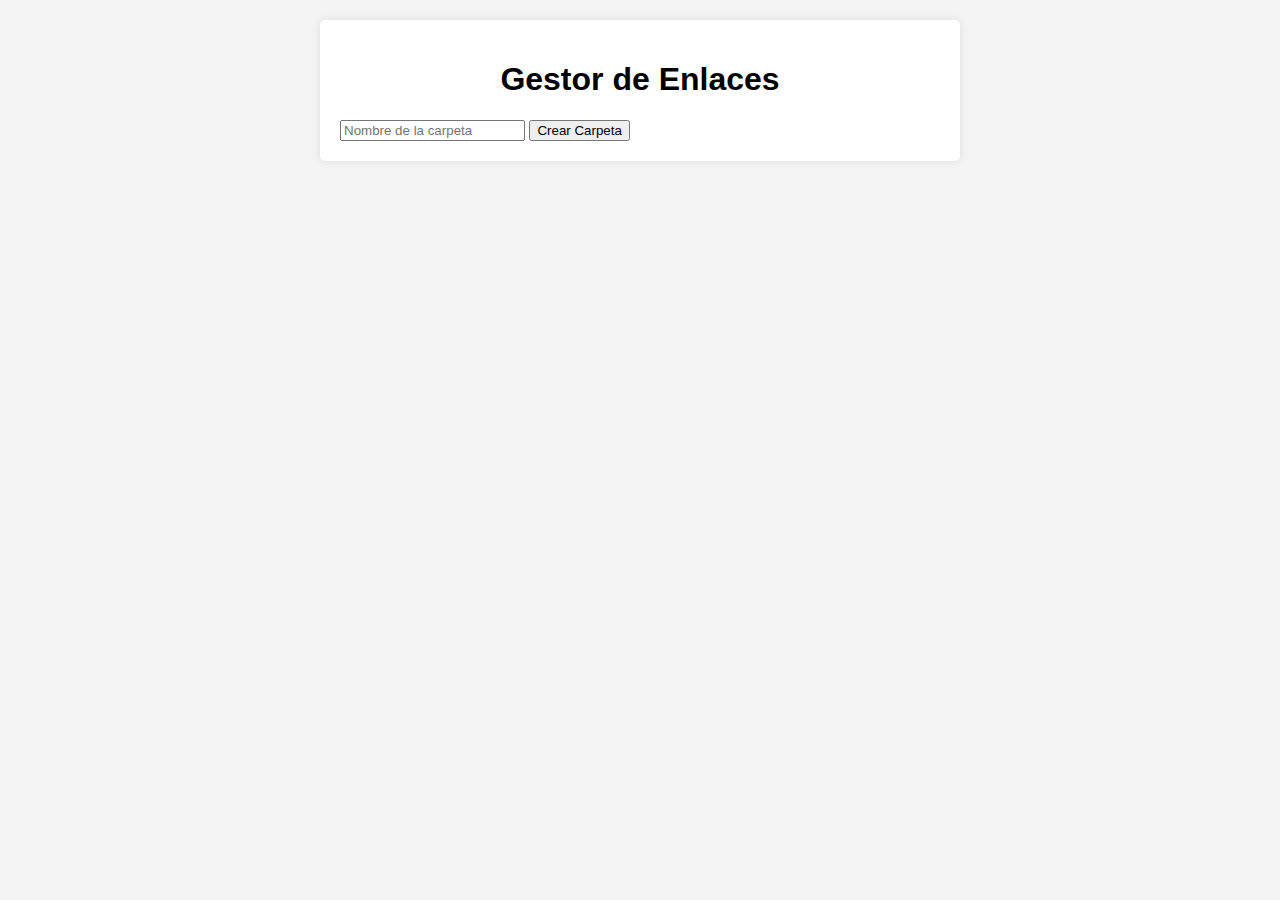
<file: gestorenlaxes/index.html>
<!DOCTYPE html>
<html lang="es">
<head>
    <meta charset="UTF-8">
    <meta name="viewport" content="width=device-width, initial-scale=1.0">
    <title>Gestor de Enlaces</title>
    <link rel="stylesheet" href="styles.css">
</head>
<body>
    <div class="container">
        <h1>Gestor de Enlaces</h1>
        <div>
            <input type="text" id="folderName" placeholder="Nombre de la carpeta">
            <button id="createFolderBtn">Crear Carpeta</button>
        </div>
        <div id="folders"></div>
    </div>
    <script src="script.js"></script>
</body>
</html>
</file>
<file: gestorenlaxes/styles.css>
body {
    font-family: Arial, sans-serif;
    background-color: #f4f4f4;
    margin: 0;
    padding: 20px;
}

.container {
    max-width: 600px;
    margin: auto;
    background: white;
    padding: 20px;
    border-radius: 5px;
    box-shadow: 0 0 10px rgba(0, 0, 0, 0.1);
}

h1 {
    text-align: center;
}

.folder {
    margin: 10px 0;
    padding: 10px;
    border: 1px solid #ccc;
    border-radius: 5px;
    background: #f9f9f9;
}

.link-input {
    display: flex;
    margin-top: 10px;
}

.link-input input[type="text"] {
    flex: 1;
    padding: 5px;
}

.link-input button {
    padding: 5px;
}

.link {
    margin-right: 10px;
}

.delete-link {
    margin-left: 5px;
    color: red;
    cursor: pointer;
}
</file>
